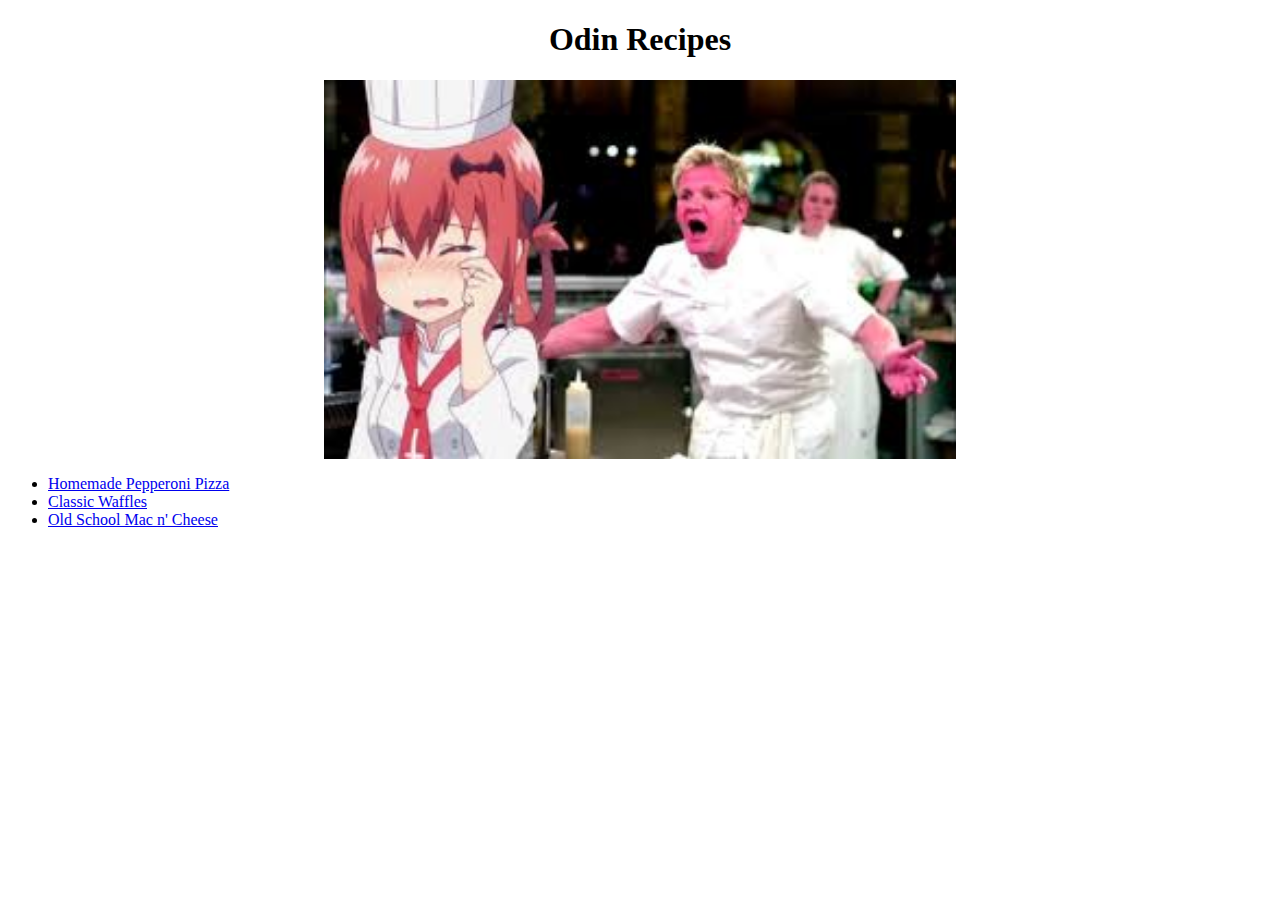
<file: index.html>
<!DOCTYPE html>
<html lang="en">
<head>
    <link rel="stylesheet" href="style.css">
    <meta charset="UTF-8">
    <meta http-equiv="X-UA-Compatible" content="IE=edge">
    <meta name="viewport" content="width=device-width, initial-scale=1.0">
    <title>Recipe</title>
    
</head>
<body>
    <h1 class="center">Odin Recipes</h1>
    <img src="recipes/anime.jpeg" class="centerimg">
    <ul>
    <li><a href="recipes/pizza.html">Homemade Pepperoni Pizza</a></li>
    <li><a href="recipes/waffles.html">Classic Waffles</a></li>
    <li><a href="recipes/macncheese.html">Old School Mac n' Cheese</a></li> 
</ul>
</body>
</html>
</file>
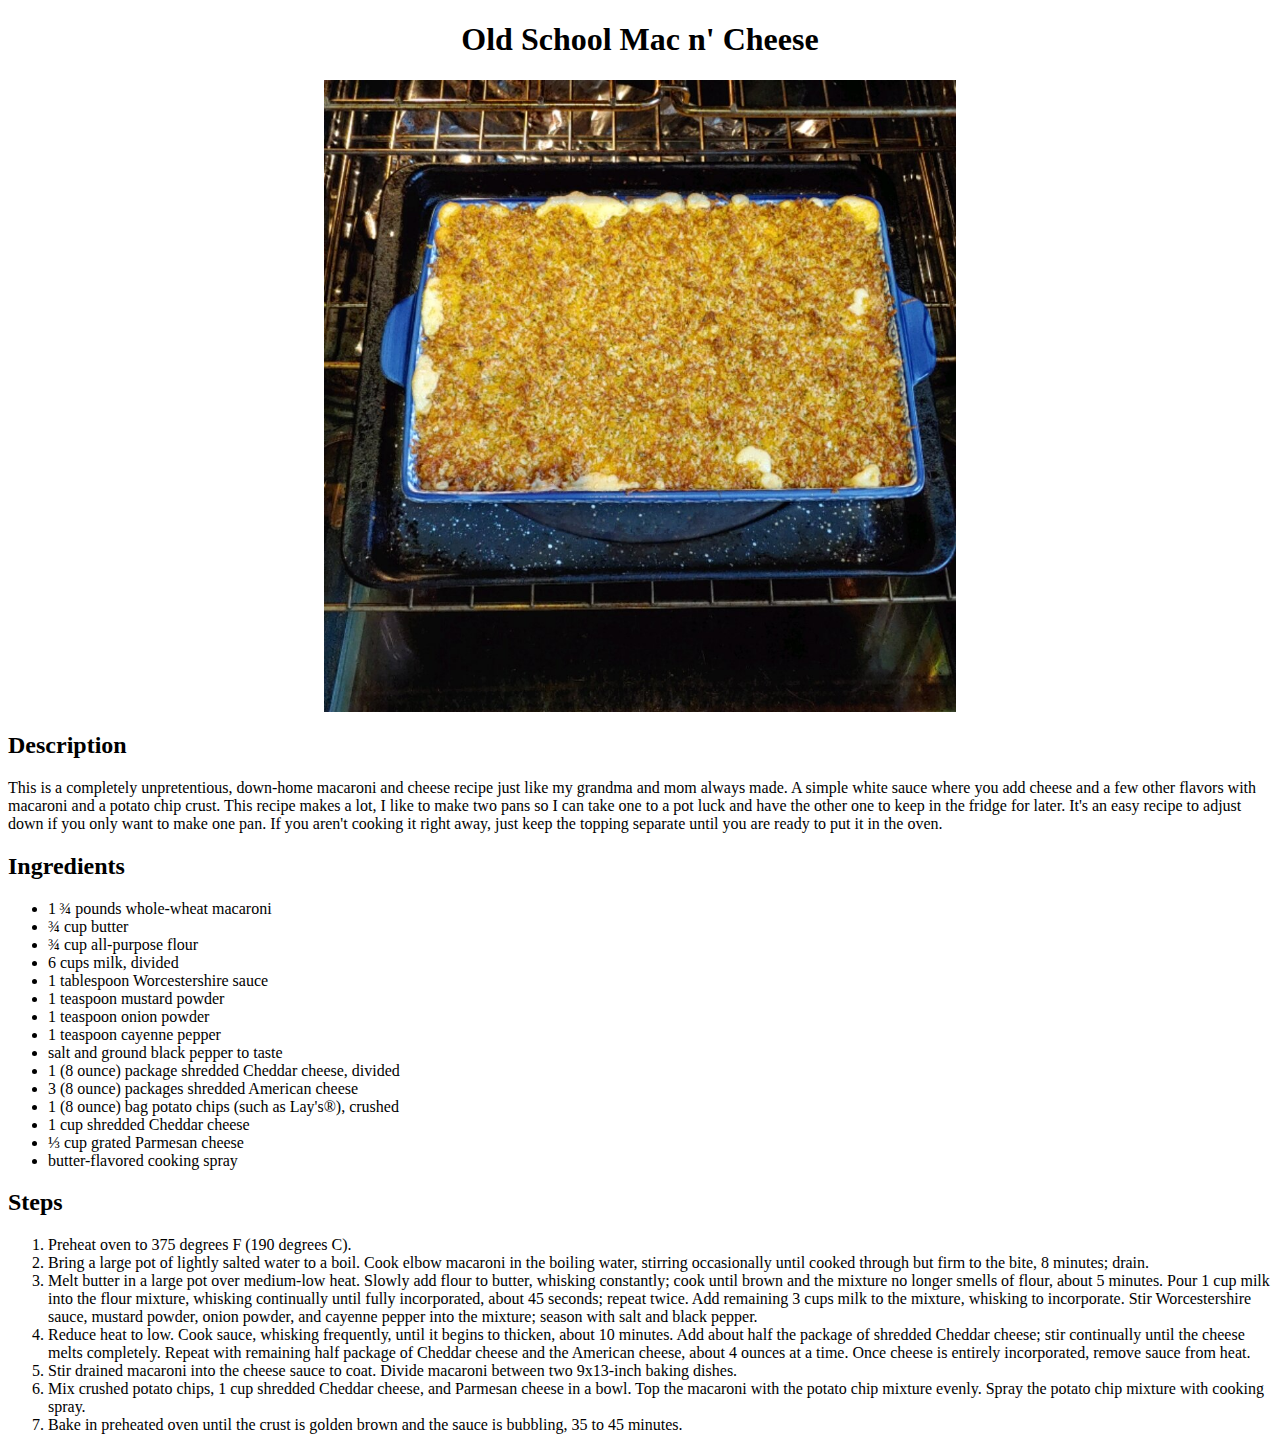
<file: recipes/macncheese.html>
<!DOCTYPE html>
<html lang="en">
<head>
    <link rel="stylesheet" href="../style.css">
    <meta charset="UTF-8">
    <meta http-equiv="X-UA-Compatible" content="IE=edge">
    <meta name="viewport" content="width=device-width, initial-scale=1.0">
    <title>Mac n' Cheese</title>
</head>
<body>
    <h1 class="center">Old School Mac n' Cheese</h1>
    <img src="macncheese.jpeg" alt="macncheese" class="centerimg">
    <h2>Description</h2>
    <p>This is a completely unpretentious, down-home macaroni and cheese recipe just like my grandma and mom always made. A simple white sauce where you add cheese and a few other flavors with macaroni and a potato chip crust. This recipe makes a lot, I like to make two pans so I can take one to a pot luck and have the other one to keep in the fridge for later. It's an easy recipe to adjust down if you only want to make one pan. If you aren't cooking it right away, just keep the topping separate until you are ready to put it in the oven.</p>
    <h2>Ingredients</h2>
    <ul>
        <li>1 ¾ pounds whole-wheat macaroni</li>
        <li>¾ cup butter</li>
        <li>¾ cup all-purpose flour</li>
        <li>6 cups milk, divided</li>
        <li>1 tablespoon Worcestershire sauce</li>
        <li>1 teaspoon mustard powder</li>
        <li>1 teaspoon onion powder</li>
        <li>1 teaspoon cayenne pepper</li>
        <li>salt and ground black pepper to taste</li>
        <li>1 (8 ounce) package shredded Cheddar cheese, divided</li>
        <li>3 (8 ounce) packages shredded American cheese</li>
        <li>1 (8 ounce) bag potato chips (such as Lay's®), crushed</li>
        <li>1 cup shredded Cheddar cheese</li>
        <li>⅓ cup grated Parmesan cheese</li>
        <li>butter-flavored cooking spray</li>
    </ul>
    <h2>Steps</h2>
    <ol>
        <li>Preheat oven to 375 degrees F (190 degrees C).</li>
        <li>Bring a large pot of lightly salted water to a boil. Cook elbow macaroni in the boiling water, stirring occasionally until cooked through but firm to the bite, 8 minutes; drain.</li>
        <li>Melt butter in a large pot over medium-low heat. Slowly add flour to butter, whisking constantly; cook until brown and the mixture no longer smells of flour, about 5 minutes. Pour 1 cup milk into the flour mixture, whisking continually until fully incorporated, about 45 seconds; repeat twice. Add remaining 3 cups milk to the mixture, whisking to incorporate. Stir Worcestershire sauce, mustard powder, onion powder, and cayenne pepper into the mixture; season with salt and black pepper.</li>
        <li>Reduce heat to low. Cook sauce, whisking frequently, until it begins to thicken, about 10 minutes. Add about half the package of shredded Cheddar cheese; stir continually until the cheese melts completely. Repeat with remaining half package of Cheddar cheese and the American cheese, about 4 ounces at a time. Once cheese is entirely incorporated, remove sauce from heat.</li>
        <li>Stir drained macaroni into the cheese sauce to coat. Divide macaroni between two 9x13-inch baking dishes.</li>
        <li>Mix crushed potato chips, 1 cup shredded Cheddar cheese, and Parmesan cheese in a bowl. Top the macaroni with the potato chip mixture evenly. Spray the potato chip mixture with cooking spray.

        </li>
        <li>Bake in preheated oven until the crust is golden brown and the sauce is bubbling, 35 to 45 minutes.</li>
    </ol>
</body>
</html>
</file>
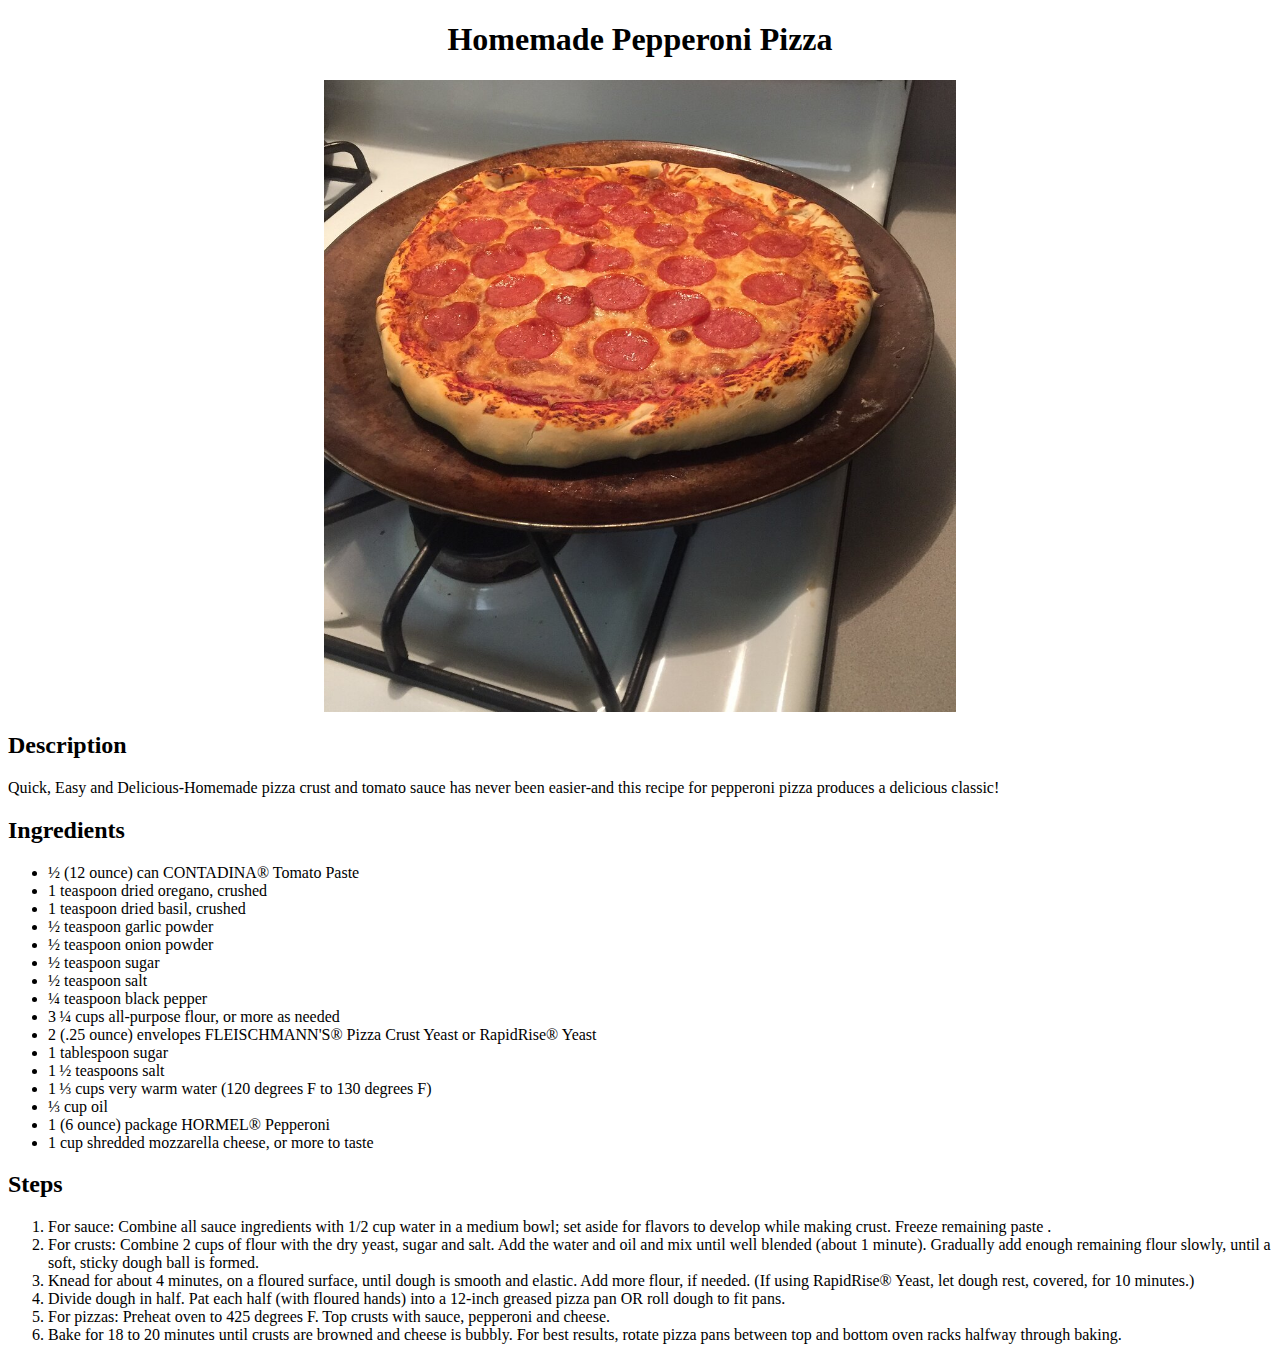
<file: recipes/pizza.html>
<!DOCTYPE html>
<html lang="en">
<head>
    <link rel="stylesheet" href="../style.css">
    <meta charset="UTF-8">
    <meta http-equiv="X-UA-Compatible" content="IE=edge">
    <meta name="viewport" content="width=device-width, initial-scale=1.0">
    <title>Pizza Recipe</title>
</head>
<body>
    <h1 class="center">Homemade Pepperoni Pizza</h1>
    <img src="image.jpeg" alt="Pizza" class="centerimg">
    <h2>Description</h2>
    <p>Quick, Easy and Delicious-Homemade pizza crust and tomato sauce has never been easier-and this recipe for pepperoni pizza produces a delicious classic!</p>
    <h2>Ingredients</h2>
    <ul>
        <li>½ (12 ounce) can CONTADINA® Tomato Paste</li>
        <li>1 teaspoon dried oregano, crushed</li>
        <li>1 teaspoon dried basil, crushed</li>
        <li>½ teaspoon garlic powder</li>
        <li>½ teaspoon onion powder</li>
        <li>½ teaspoon sugar</li>
        <li>½ teaspoon salt</li>
        <li>¼ teaspoon black pepper</li>
        <li>3 ¼ cups all-purpose flour, or more as needed</li>
        <li>2 (.25 ounce) envelopes FLEISCHMANN'S® Pizza Crust Yeast or RapidRise® Yeast</li>
        <li>1 tablespoon sugar</li>
        <li>1 ½ teaspoons salt</li>
        <li>1 ⅓ cups very warm water (120 degrees F to 130 degrees F)</li>
        <li>⅓ cup oil</li>
        <li>1 (6 ounce) package HORMEL® Pepperoni</li>
        <li>1 cup shredded mozzarella cheese, or more to taste</li>
    </ul>
    <h2>Steps</h2>
    <ol>
        <li>For sauce: Combine all sauce ingredients with 1/2 cup water in a medium bowl; set aside for flavors to develop while making crust. Freeze remaining paste .</li>
        <li>For crusts: Combine 2 cups of flour with the dry yeast, sugar and salt. Add the water and oil and mix until well blended (about 1 minute). Gradually add enough remaining flour slowly, until a soft, sticky dough ball is formed.</li>
        <li>Knead for about 4 minutes, on a floured surface, until dough is smooth and elastic. Add more flour, if needed. (If using RapidRise® Yeast, let dough rest, covered, for 10 minutes.)</li>
        <li>Divide dough in half. Pat each half (with floured hands) into a 12-inch greased pizza pan OR roll dough to fit pans.</li>
        <li>For pizzas: Preheat oven to 425 degrees F. Top crusts with sauce, pepperoni and cheese.</li>
        <li>Bake for 18 to 20 minutes until crusts are browned and cheese is bubbly. For best results, rotate pizza pans between top and bottom oven racks halfway through baking.</li>
    </ol>
</body>
</html>
</file>
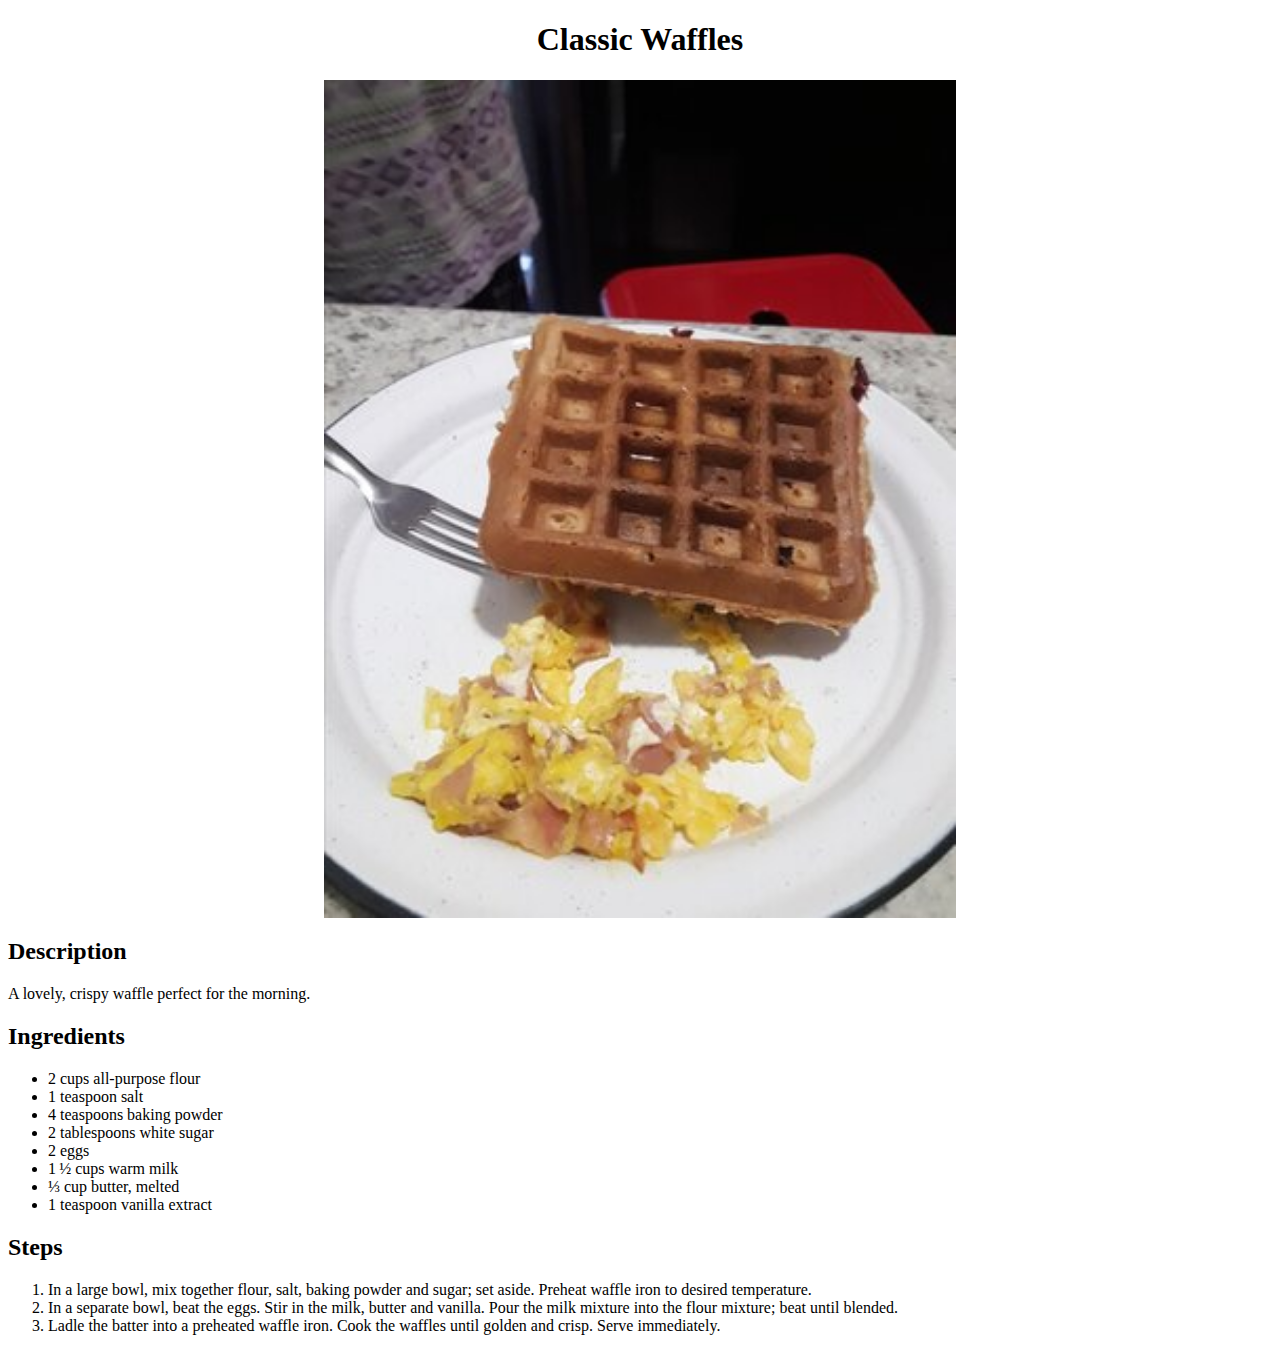
<file: recipes/waffles.html>
<!DOCTYPE html>
<html lang="en">
<head>
    <link rel="stylesheet" href="../style.css">
    <meta charset="UTF-8">
    <meta http-equiv="X-UA-Compatible" content="IE=edge">
    <meta name="viewport" content="width=device-width, initial-scale=1.0">
    <title>Waffle Recipe</title>
</head>
<body>
    <h1 class="center">Classic Waffles</h1>
    <img src="waffles.jpeg" alt="Waffle" class="centerimg">
    <h2>Description</h2>
    <p>A lovely, crispy waffle perfect for the morning.</p>
    <h2>Ingredients</h2>
    <ul>
        <li>2 cups all-purpose flour</li>
        <li>1 teaspoon salt</li>
        <li>4 teaspoons baking powder</li>
        <li>2 tablespoons white sugar</li>
        <li>2 eggs</li>
        <li>1 ½ cups warm milk</li>
        <li>⅓ cup butter, melted</li>
        <li>1 teaspoon vanilla extract</li>
    </ul>
    <h2>Steps</h2>
    <ol>
        <li>In a large bowl, mix together flour, salt, baking powder and sugar; set aside. Preheat waffle iron to desired temperature.</li>
        <li>In a separate bowl, beat the eggs. Stir in the milk, butter and vanilla. Pour the milk mixture into the flour mixture; beat until blended.</li>
        <li>Ladle the batter into a preheated waffle iron. Cook the waffles until golden and crisp. Serve immediately.</li>
    </ol>
</body>
</html>
</file>
<file: style.css>
.center {
text-align: center;
}

.centerimg {
    display: block;
  margin-left: auto;
  margin-right: auto;
  width: 50%;
}
</file>
